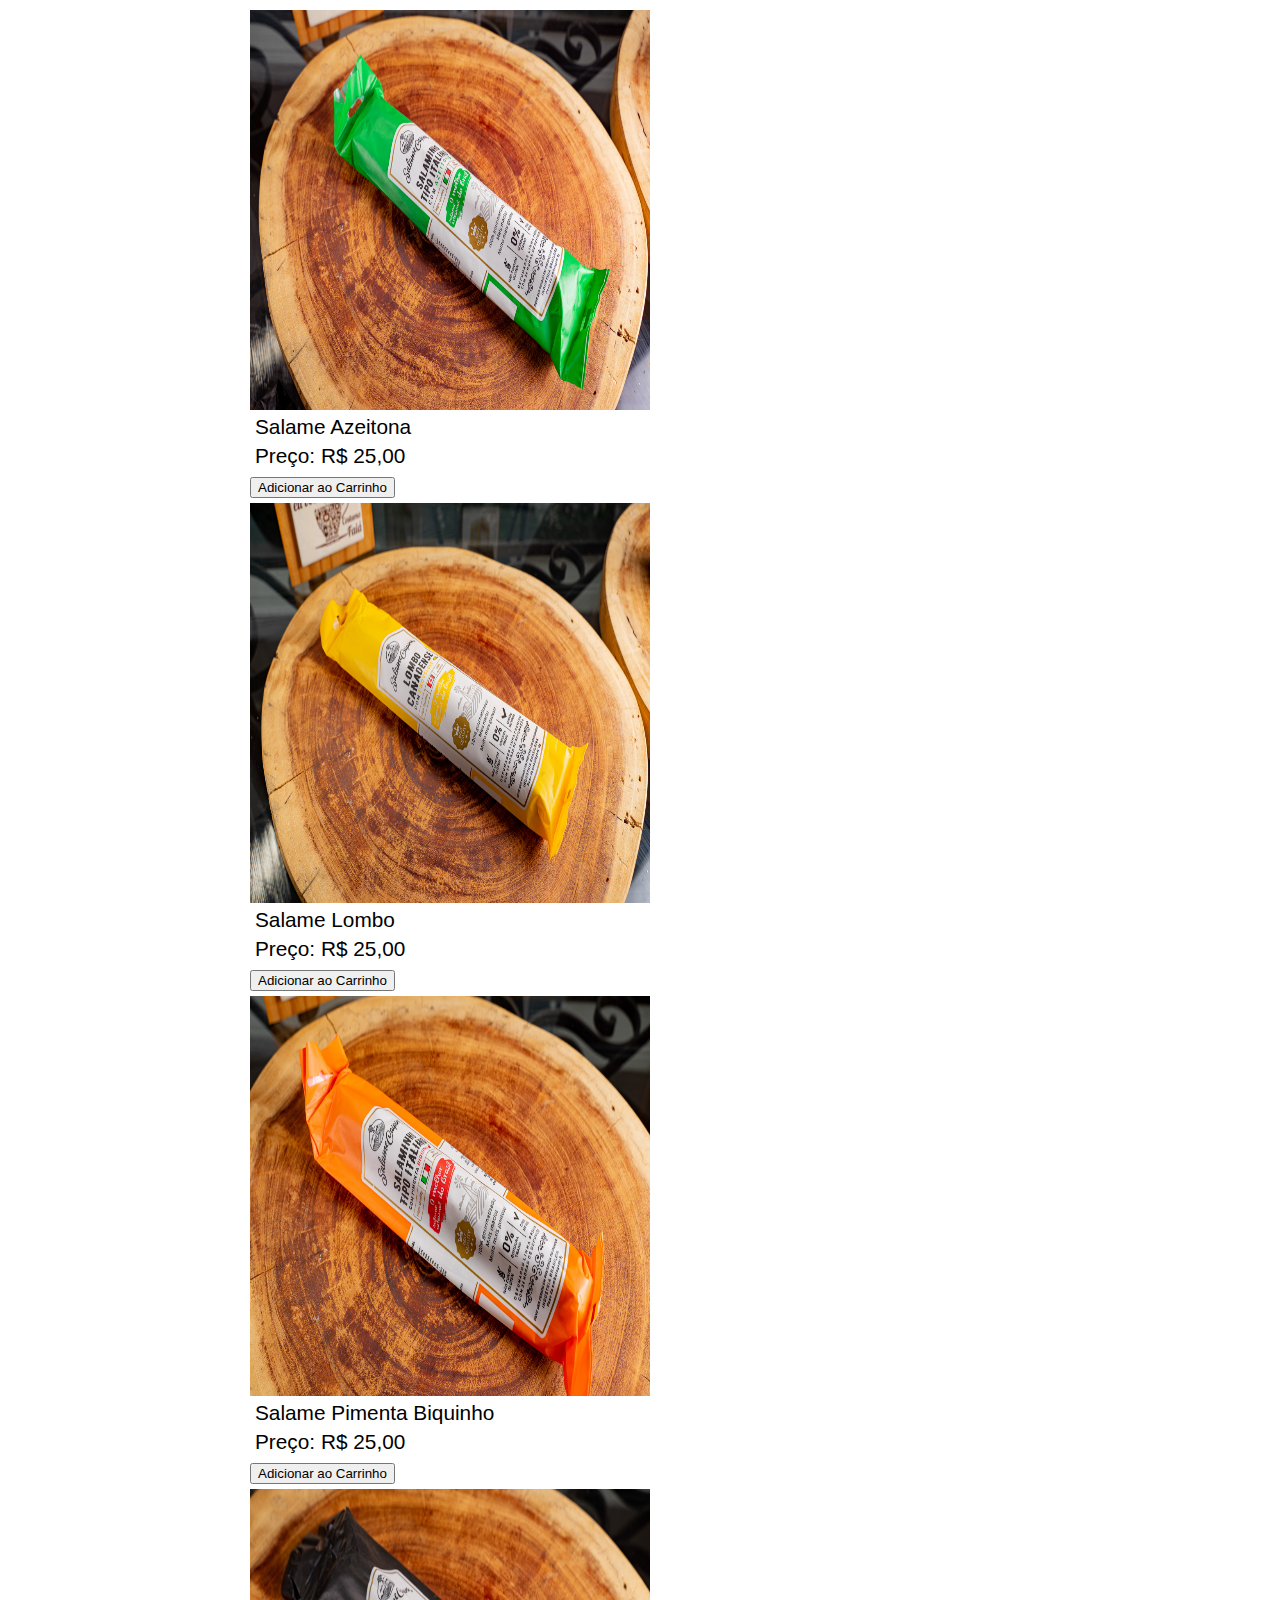
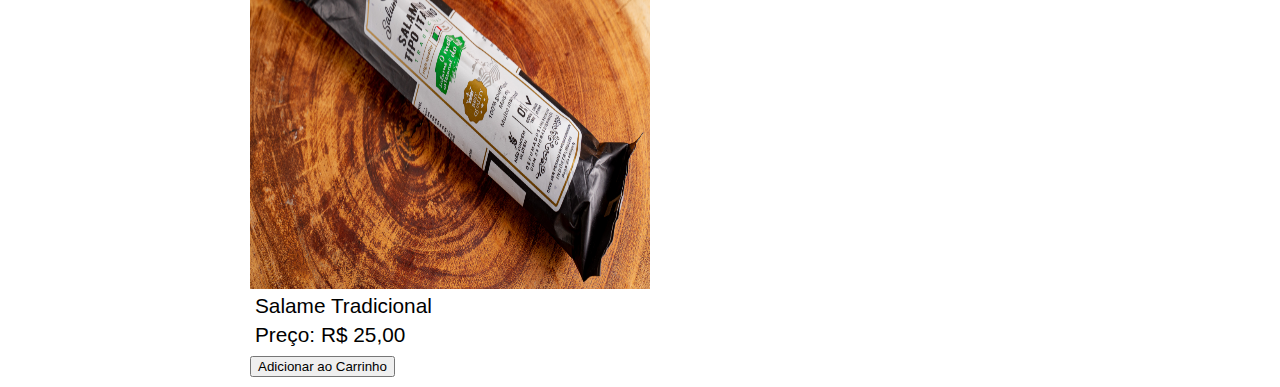
<file: salame.html>
<!DOCTYPE html>
<html lang="pt-br">
<head>
    <meta charset="UTF-8">
    <meta name="viewport" content="width=device-width, initial-scale=1.0">
    <title>Tipos de Salames</title>
    <link rel="stylesheet" href="salame.css">
</head>
<body>
<div class ="salames">
    <ul>
    <li>
        <img src="img/salames/salame-azeitona.jpg"  width="400" height="400" alt="salame-azeitona" loading="laze">
        <p>Salame Azeitona</p>
        <p>Preço: R$ 25,00</p>
        <button>Adicionar ao Carrinho</button>
    </li>
    <li>
        <img src="img/salames/salame-lombo.jpg"  width="400" height="400" alt="salame-lombo" loading="laze">
        <p>Salame Lombo</p>
        <p>Preço: R$ 25,00</p>
        <button>Adicionar ao Carrinho</button>
    </li>
    <li>
        <img src="img/salames/salame-pimenta-biquinho.jpg"  width="400" height="400" alt="salame-pimenta-biquinho" loading="laze">
        <p>Salame Pimenta Biquinho</p>
        <p>Preço: R$ 25,00</p>
        <button>Adicionar ao Carrinho</button>
    </li>
    <li>
        <img src="img/salames/salame-tradicional.jpg"  width="400" height="400" alt="salame-tradicional" loading="laze">
        <p>Salame Tradicional</p>
        <p>Preço: R$ 25,00</p>
        <button>Adicionar ao Carrinho</button>
    </li>
    </ul>
</div>
</body>
</html>
</file>
<file: salame.css>
.salames ul, li, p {
    margin: 5px;
    padding: 0px;
    list-style: none;
    font-size: 1.3rem;
    font-family: 'Franklin Gothic Medium', 'Arial Narrow', Arial, sans-serif;
}
 
img{
    max-width: 100%;
    display: block;
}
.salames{
    display: flex;
    flex-wrap: wrap;
    max-width: 800px;
    margin: 0 auto;
}
 
.salames>div {
    flex: 200px;
    margin: 10px 10px;
}
 
body {
    margin: 0;
    padding: 0;
  }
</file>
